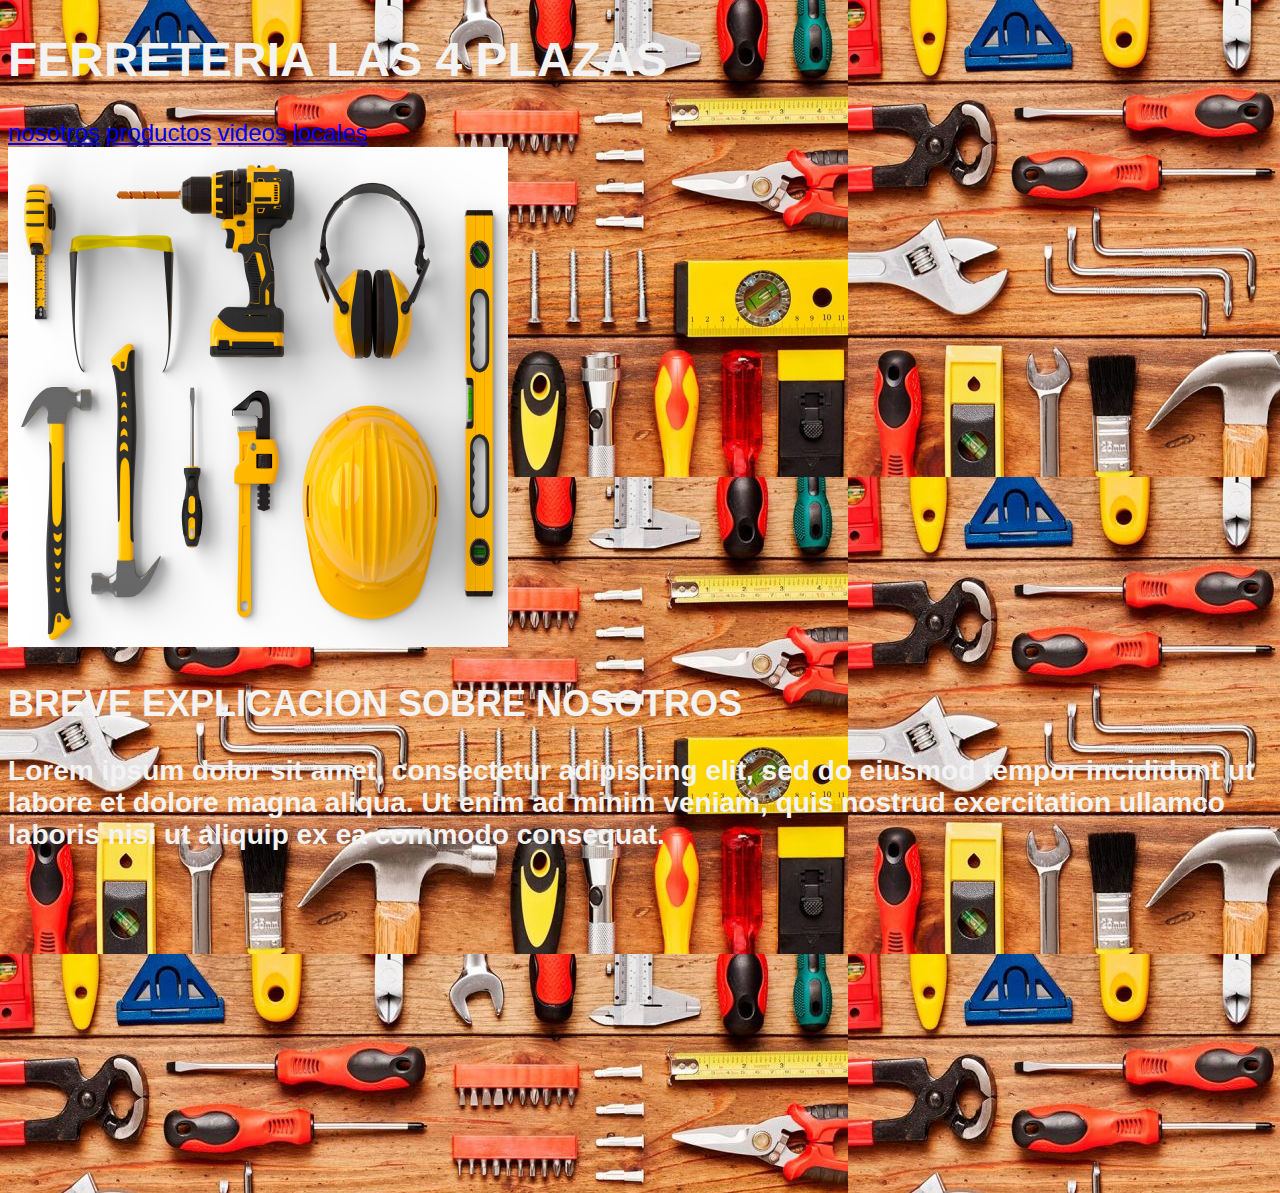
<file: index.html>
<!DOCTYPE html>
<html lang="en">
<head>
    <meta charset="UTF-8">
    <meta http-equiv="X-UA-Compatible" content="IE=edge">
    <meta name="viewport" content="width=device-width, initial-scale=1.0">
    <link rel="shortcut icon" href="./images/herramienta-de-llave.png" type="image/x-icon">
    <title>Document</title>
    <link rel="stylesheet" href="archivo.css" />
    <link href="https://cdn.jsdelivr.net/npm/bootstrap@5.3.0-alpha3/dist/css/bootstrap.min.css" rel="stylesheet" integrity="sha384-KK94CHFLLe+nY2dmCWGMq91rCGa5gtU4mk92HdvYe+M/SXH301p5ILy+dN9+nJOZ" crossorigin="anonymous">
</head>
<body>
    <header>

        <h1>FERRETERIA LAS 4 PLAZAS</h1>

        <nav>
         
            <a href="./paginas/nosotros.html">nosotros</a>

            <a href="./paginas/productos.html">productos</a>

            <a href="./paginas/videos.html">videos</a>
            
            <a href="./paginas/locales.html">locales</a>
        </nav>

    </header>

     <main>
            <img class="imagen1" src="./images/guia-de-equipamiento-para-la-construccion-herramientas-equipos-y-maquinarias_30.jpg" alt="">

            <h2>BREVE EXPLICACION SOBRE NOSOTROS</h2>

            <h3>Lorem ipsum dolor sit amet, consectetur adipiscing elit, sed do eiusmod tempor incididunt ut labore et dolore magna aliqua. Ut enim ad minim veniam, quis nostrud exercitation ullamco laboris nisi ut aliquip ex ea commodo consequat.
            </h3>
     </main>

     <footer>

        <iframe src="https://www.google.com/maps/embed?pb=!1m18!1m12!1m3!1d9471.007996409217!2d-60.706122512391026!3d-32.93762157266906!2m3!1f0!2f0!3f0!3m2!1i1024!2i768!4f13.1!3m3!1m2!1s0x95b65334089ae1fb%3A0xf846936a9a69b313!2zRmVycmV0ZXLDrWEgQ8OzcmRvYmE!5e0!3m2!1ses!2sar!4v1680811746196!5m2!1ses!2sar" width="400" height="300" style="border:0;" allowfullscreen="" loading="lazy" referrerpolicy="no-referrer-when-downgrade"></iframe>

     </footer>
</body>
</html>
</file>
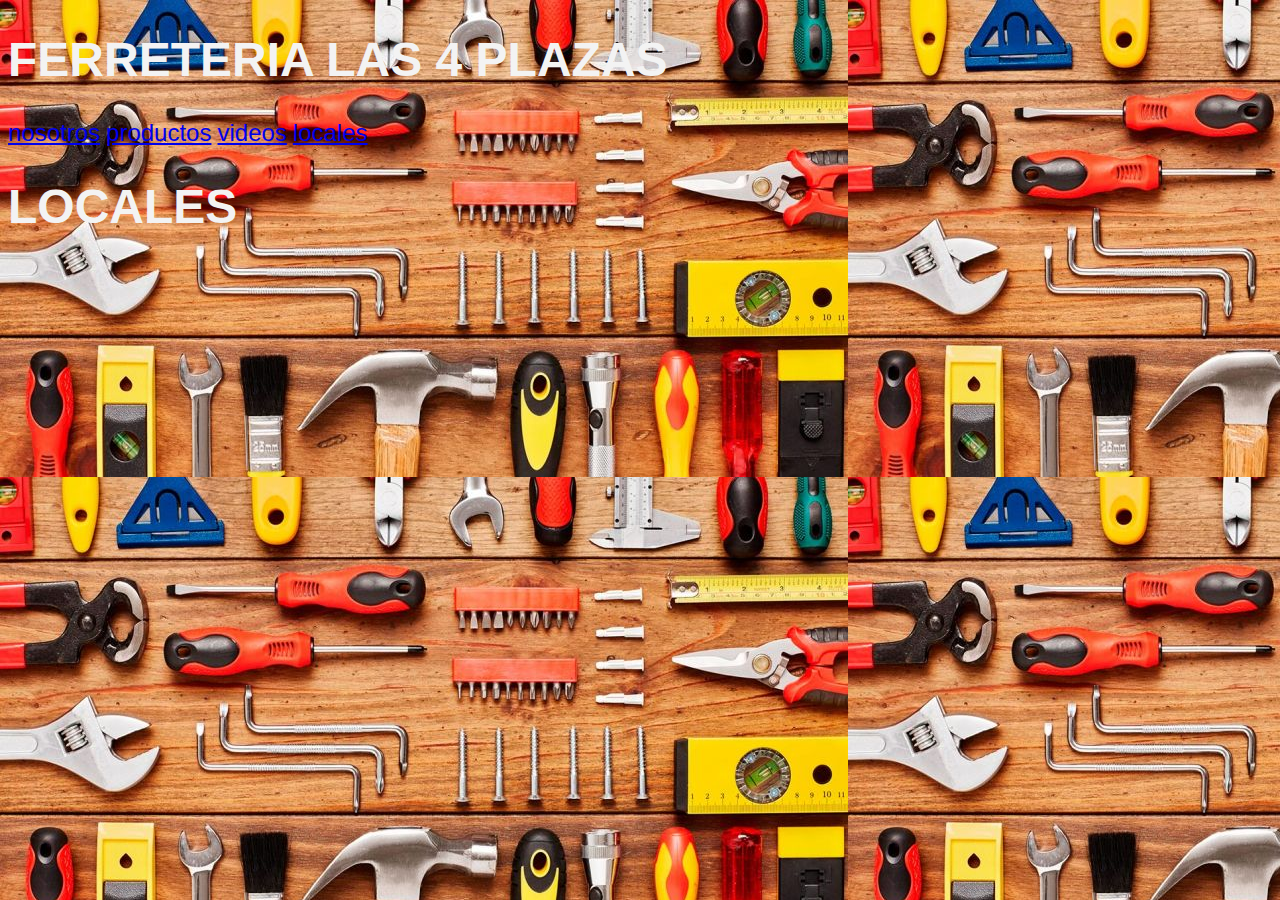
<file: paginas/locales.html>
<!DOCTYPE html>
<html lang="en">
<head>
    <meta charset="UTF-8">
    <meta http-equiv="X-UA-Compatible" content="IE=edge">
    <meta name="viewport" content="width=device-width, initial-scale=1.0">
    <link rel="shortcut icon" href="./images/herramienta-de-llave.png" type="image/x-icon">
    <title>Document</title>
    <link rel="stylesheet" href="../archivo.css" />
</head>
<body>
    <header>

        <h1>FERRETERIA LAS 4 PLAZAS</h1>

        <nav>
         
            <a href="./nosotros.html">nosotros</a>

            <a href="./productos.html">productos</a>

            <a href="./videos.html">videos</a>
            
            <a href="./locales.html">locales</a>
        </nav>

    </header>

    <main>
          <h1>LOCALES</h1>

          <div>
            <iframe src="https://www.google.com/maps/embed?pb=!1m18!1m12!1m3!1d26785.0634619168!2d-60.706583454962306!3d-32.947499580939244!2m3!1f0!2f0!3f0!3m2!1i1024!2i768!4f13.1!3m3!1m2!1s0x95b7abdbdf1ab53f%3A0x2c748f472285f500!2sFerreter%C3%ADa%20AyM!5e0!3m2!1ses!2sar!4v1680813635759!5m2!1ses!2sar" width="400" height="300" style="border:0;" allowfullscreen="" loading="lazy" referrerpolicy="no-referrer-when-downgrade"></iframe>

            <iframe src="https://www.google.com/maps/embed?pb=!1m18!1m12!1m3!1d26785.0634619168!2d-60.706583454962306!3d-32.947499580939244!2m3!1f0!2f0!3f0!3m2!1i1024!2i768!4f13.1!3m3!1m2!1s0x95b7ab1ac6f09791%3A0xe1060c80baeaea21!2sFerreter%C3%ADa%20El%20Carpincho!5e0!3m2!1ses!2sar!4v1680813661413!5m2!1ses!2sar" width="400" height="300" style="border:0;" allowfullscreen="" loading="lazy" referrerpolicy="no-referrer-when-downgrade"></iframe>

            <iframe src="https://www.google.com/maps/embed?pb=!1m18!1m12!1m3!1d26785.0634619168!2d-60.706583454962306!3d-32.947499580939244!2m3!1f0!2f0!3f0!3m2!1i1024!2i768!4f13.1!3m3!1m2!1s0x95b7accee0ba59e1%3A0x46747e3f99a9ed46!2sFERRETERIA%20KLANJSCEK!5e0!3m2!1ses!2sar!4v1680813678913!5m2!1ses!2sar" width="400" height="300" style="border:0;" allowfullscreen="" loading="lazy" referrerpolicy="no-referrer-when-downgrade"></iframe>

            <iframe src="https://www.google.com/maps/embed?pb=!1m18!1m12!1m3!1d26785.0634619168!2d-60.706583454962306!3d-32.947499580939244!2m3!1f0!2f0!3f0!3m2!1i1024!2i768!4f13.1!3m3!1m2!1s0x95b7ad05fc4e9235%3A0x459469f1b882a9d0!2sFerreter%C3%ADa%20La%20Litorale%C3%B1a!5e0!3m2!1ses!2sar!4v1680813693447!5m2!1ses!2sar" width="400" height="300" style="border:0;" allowfullscreen="" loading="lazy" referrerpolicy="no-referrer-when-downgrade"></iframe>
          </div>

    </main>

    <footer>



    </footer>




</body>
</html>
</file>
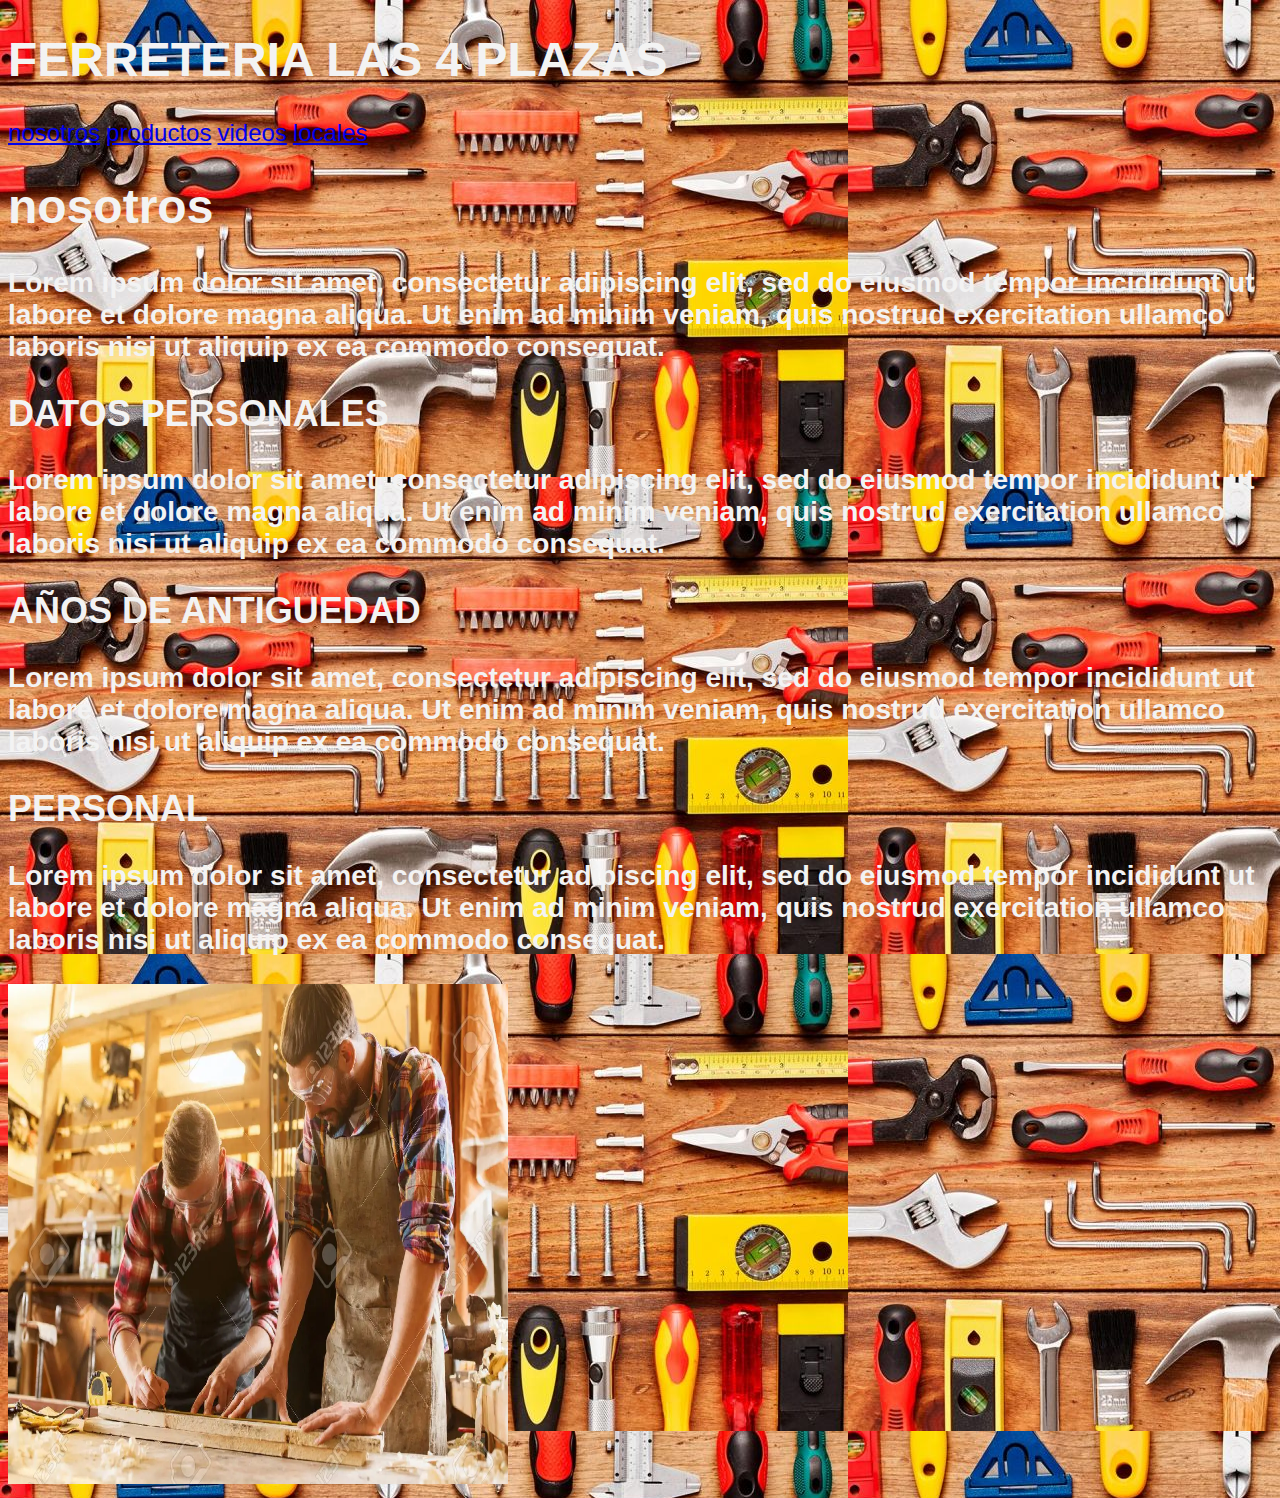
<file: paginas/nosotros.html>
<!DOCTYPE html>
<html lang="en">
<head>
    <meta charset="UTF-8">
    <meta http-equiv="X-UA-Compatible" content="IE=edge">
    <meta name="viewport" content="width=device-width, initial-scale=1.0">
    <link rel="shortcut icon" href="./images/herramienta-de-llave.png" type="image/x-icon">
    <title>Document</title>
    <link rel="stylesheet" href="../archivo.css" />
</head>
<body>
    <header>

        <h1>FERRETERIA LAS 4 PLAZAS</h1>

        <nav>
         
            <a href="./nosotros.html">nosotros</a>

            <a href="./productos.html">productos</a>

            <a href="./videos.html">videos</a>
            
            <a href="./locales.html">locales</a>
        </nav>

    </header>

    <main>
        <h1>nosotros</h1>

        <H3>Lorem ipsum dolor sit amet, consectetur adipiscing elit, sed do eiusmod tempor incididunt ut labore et dolore magna aliqua. Ut enim ad minim veniam, quis nostrud exercitation ullamco laboris nisi ut aliquip ex ea commodo consequat.
        </H3>
        <H2>DATOS PERSONALES</H2>
    
        <H3>Lorem ipsum dolor sit amet, consectetur adipiscing elit, sed do eiusmod tempor incididunt ut labore et dolore magna aliqua. Ut enim ad minim veniam, quis nostrud exercitation ullamco laboris nisi ut aliquip ex ea commodo consequat.
        </H3>
        <H2>AÑOS DE ANTIGUEDAD</H2>
    
        <H3>Lorem ipsum dolor sit amet, consectetur adipiscing elit, sed do eiusmod tempor incididunt ut labore et dolore magna aliqua. Ut enim ad minim veniam, quis nostrud exercitation ullamco laboris nisi ut aliquip ex ea commodo consequat.
        </H3>
        <H2>PERSONAL</H2>
    
        <H3>Lorem ipsum dolor sit amet, consectetur adipiscing elit, sed do eiusmod tempor incididunt ut labore et dolore magna aliqua. Ut enim ad minim veniam, quis nostrud exercitation ullamco laboris nisi ut aliquip ex ea commodo consequat.
        </H3>

        <img class="imagen2" src="../images/64885857-profesión-carpintería-carpintería-y-concepto-de-la-gente-dos-carpinteros-con-la-regla-de.webp" alt="">
    
    </main>

    <footer>
            

    </footer>
</body>
</html>
</file>
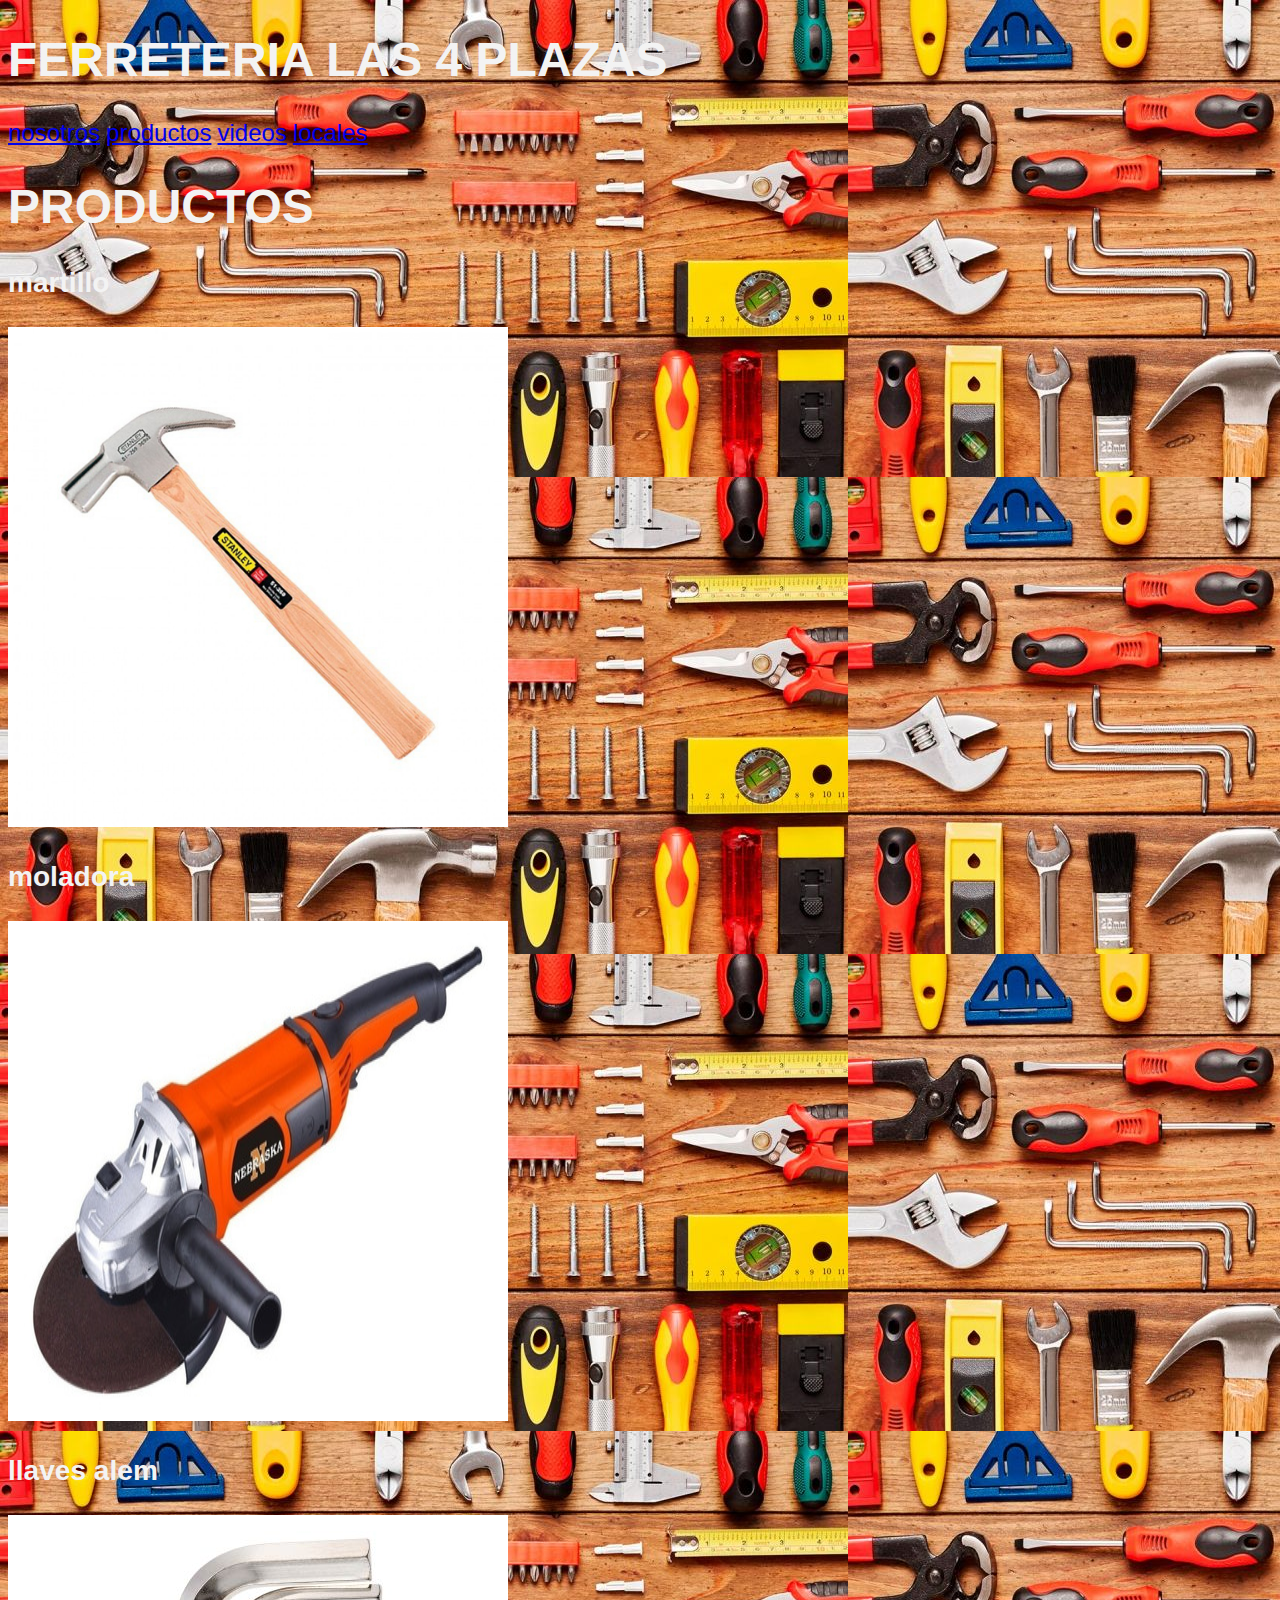
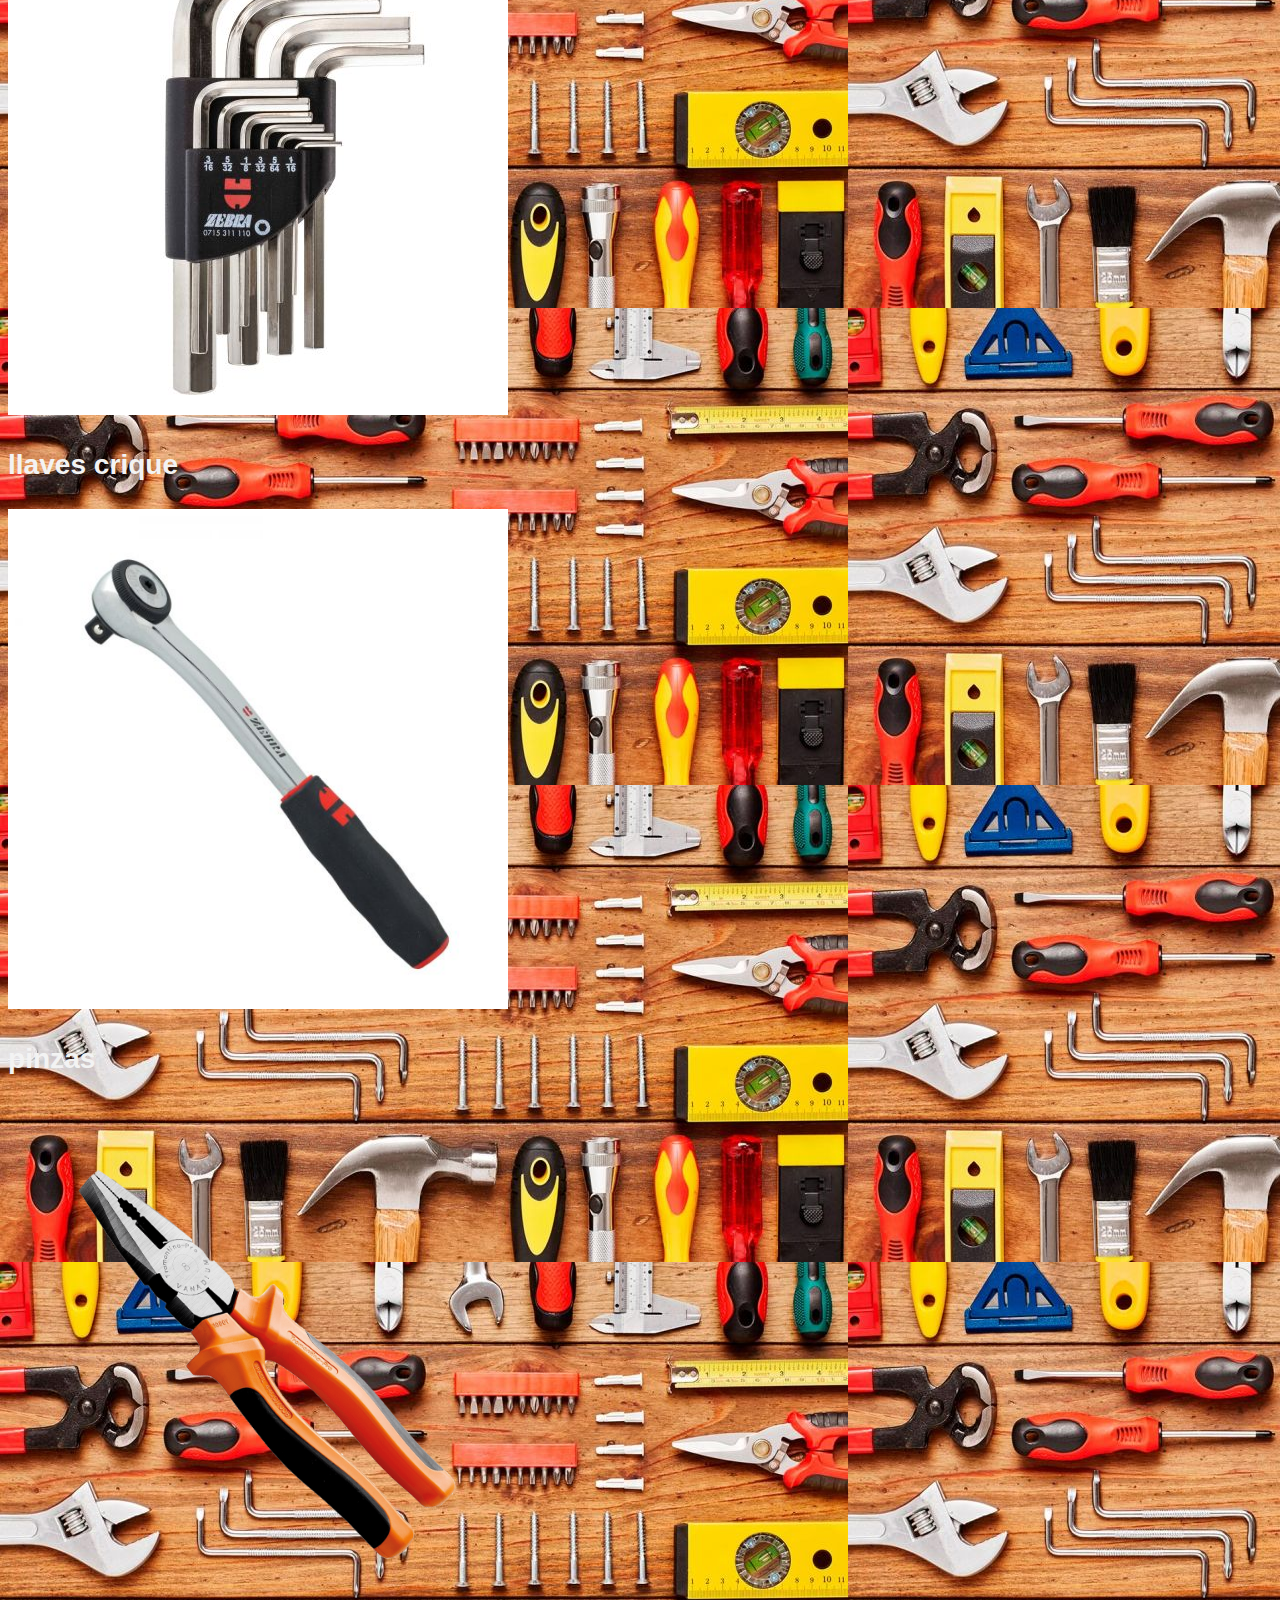
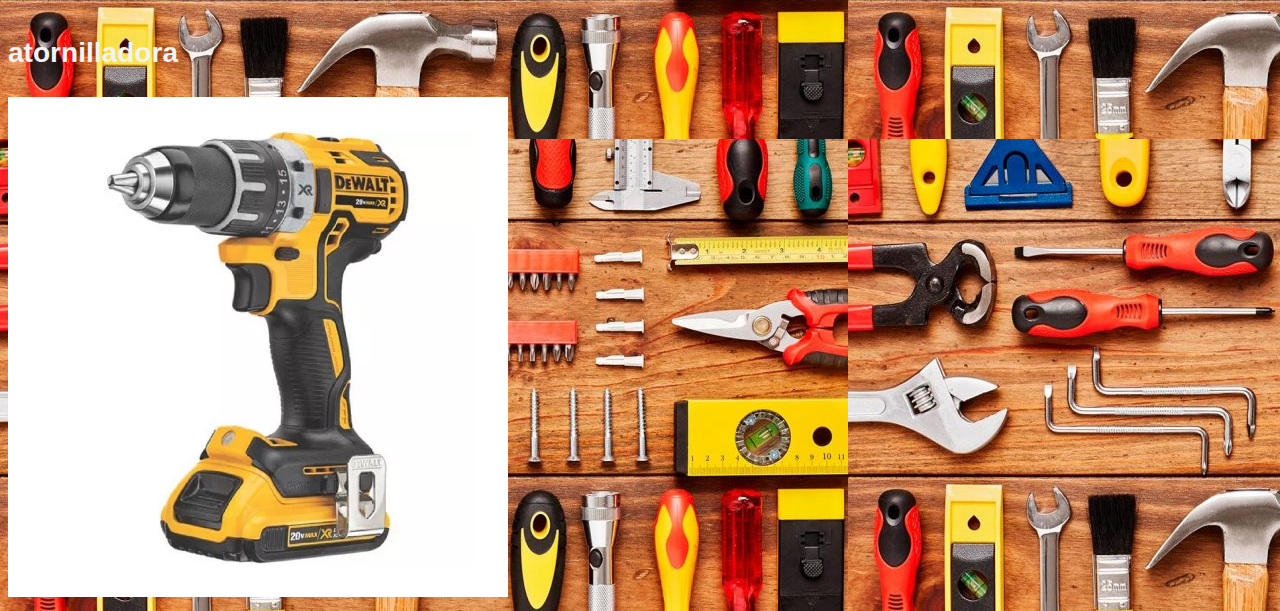
<file: paginas/productos.html>
<!DOCTYPE html>
<html lang="en">
<head>
    <meta charset="UTF-8">
    <meta http-equiv="X-UA-Compatible" content="IE=edge">
    <meta name="viewport" content="width=device-width, initial-scale=1.0">
    <link rel="shortcut icon" href="./images/herramienta-de-llave.png" type="image/x-icon">
    <title>Document</title>
    <link rel="stylesheet" href="../archivo.css" />
</head>
<body>
    <header>

        <h1>FERRETERIA LAS 4 PLAZAS</h1>

        <nav>
         
            <a href="./nosotros.html">nosotros</a>

            <a href="./productos.html">productos</a>

            <a href="./videos.html">videos</a>
            
            <a href="./locales.html">locales</a>
        </nav>

    </header>

    <main>

         <h1>PRODUCTOS</h1>

         <article>
            <div>
                <h3>martillo</h3>
                <img class="imagen3" src="../images/martillo-carpintero-stanley-51271-D_NQ_NP_607618-MLV26988783339_032018-F-1.jpg" alt="">

                <h3>moladora</h3>
                <img class="imagen3" src="../images/D_NQ_NP_847993-MLA46083502941_052021-O.jpg" alt="">

                <h3>llaves alem</h3>
                <img class="imagen3" src="../images/2145-gr-conjunto-de-llaves-allen-pulgadas.jpg" alt="">

                <h3>llaves crique</h3>
                <img class="imagen3" src="../images/47346-gr-llave-crique-72-dientes-enc-1-2.jpg" alt="">

                <h3>pinzas</h3>
                <img class="imagen3" src="../images/pinza-universal-aislada-1-000-v-8.png" alt="">

                <h3>atornilladora</h3>
                <img class="imagen3" src="../images/2_7_25.png" alt="">
            </div>
         </article>

    </main>

    <footer>


    </footer>





</body>
</html>
</file>
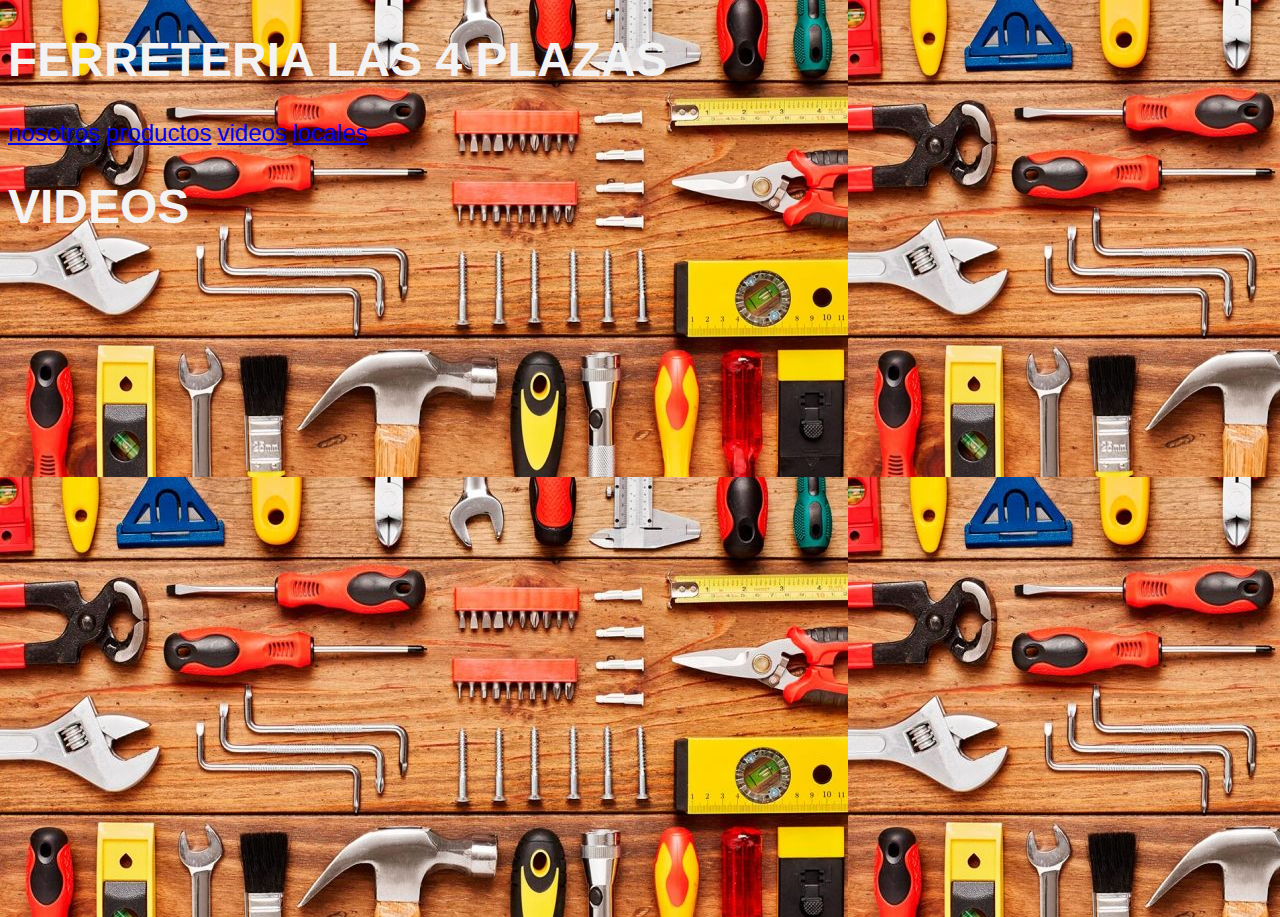
<file: paginas/videos.html>
<!DOCTYPE html>
<html lang="en">
<head>
    <meta charset="UTF-8">
    <meta http-equiv="X-UA-Compatible" content="IE=edge">
    <meta name="viewport" content="width=device-width, initial-scale=1.0">
    <link rel="shortcut icon" href="./images/herramienta-de-llave.png" type="image/x-icon">
    <title>Document</title>
    <link rel="stylesheet" href="../archivo.css" />
</head>
<body>
    <header>

        <h1>FERRETERIA LAS 4 PLAZAS</h1>

        <nav>
         
            <a href="./nosotros.html">nosotros</a>

            <a href="./productos.html">productos</a>

            <a href="./videos.html">videos</a>
            
            <a href="./locales.html">locales</a>
        </nav>

    </header>

    <main>
        <h1>VIDEOS</h1>

        <div>
            <iframe width="560" height="315" src="https://www.youtube.com/embed/6vCOv-wvEQI" title="YouTube video player" frameborder="0" allow="accelerometer; autoplay; clipboard-write; encrypted-media; gyroscope; picture-in-picture; web-share" allowfullscreen></iframe>

            <iframe width="560" height="315" src="https://www.youtube.com/embed/PJsaNl7nLyw" title="YouTube video player" frameborder="0" allow="accelerometer; autoplay; clipboard-write; encrypted-media; gyroscope; picture-in-picture; web-share" allowfullscreen></iframe>

            <iframe width="560" height="315" src="https://www.youtube.com/embed/y7vbU_2gTwY" title="YouTube video player" frameborder="0" allow="accelerometer; autoplay; clipboard-write; encrypted-media; gyroscope; picture-in-picture; web-share" allowfullscreen></iframe>

            <iframe width="560" height="315" src="https://www.youtube.com/embed/Xo7EQHmdVdA" title="YouTube video player" frameborder="0" allow="accelerometer; autoplay; clipboard-write; encrypted-media; gyroscope; picture-in-picture; web-share" allowfullscreen></iframe>

        </div>

    </main>

    <footer>



    </footer>


</body>
</html>
</file>
<file: archivo.css>
body main img.imagen1{
    width: 500px;
    height: 500px;
}

body main img.imagen2{
      width: 500px;
      height: 500px;
}

body main img.imagen3{
      width: 500px;
      height: 500px;
}
body main h2 {
    font-family: 'Franklin Gothic Medium', 'Arial Narrow', Arial, sans-serif;
}
body  header h1{
    font-family: 'Franklin Gothic Medium', 'Arial Narrow', Arial, sans-serif;
}
body header nav a{
    font-family: 'Franklin Gothic Medium', 'Arial Narrow', Arial, sans-serif;
}
body main h2 {
    font-family: 'Franklin Gothic Medium', 'Arial Narrow', Arial, sans-serif;
}
body main h3 {
    font-family: 'Franklin Gothic Medium', 'Arial Narrow', Arial, sans-serif;
}
body main h1 {
    font-family: 'Franklin Gothic Medium', 'Arial Narrow', Arial, sans-serif;
}
body {
    background-image: url(./images/herramientas-de-bricolaje-848x477x80xX.jpg);
    color: rgb(243, 243, 243);
    font-size: x-large;
}
</file>
